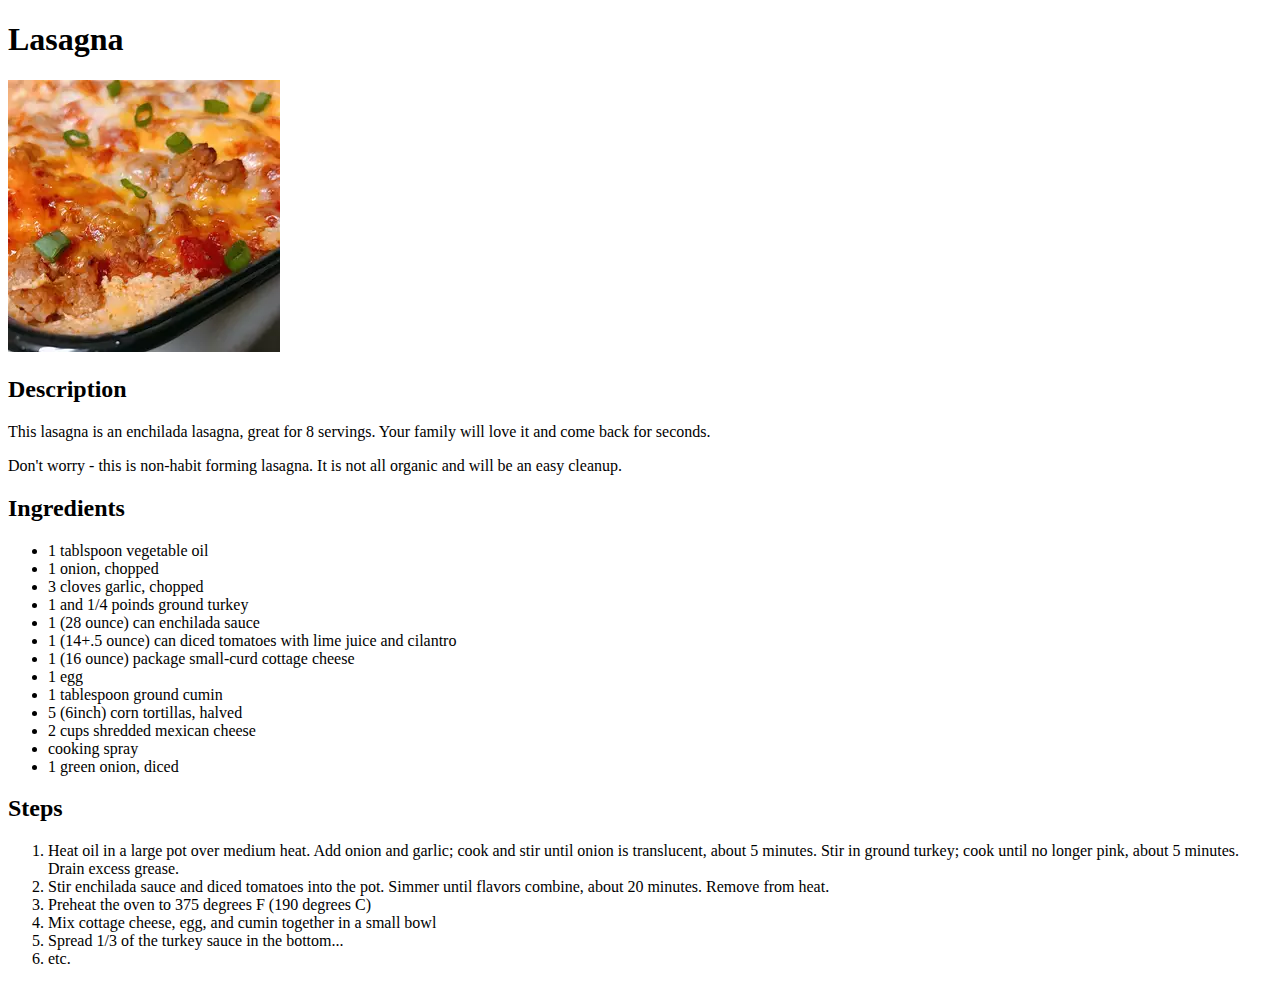
<file: recipes/lasagna.html>
<!DOCTYPE html>

<html lang="en">
    <head>
        <meta charset="UTF-8">
        <Title>Lasagna page</Title>
    </head>

    <body>
        <h1>Lasagna</h1>

            <img src="../images/lasagnapic.png " alt="Picture of Lasagna">
        
            <h2>Description</h2>
                <p>This lasagna is an enchilada lasagna, great for 8 servings.  Your family
                    will love it and come back for seconds.
                </p>
                <p>Don't worry - this is non-habit forming lasagna.  It is not all organic
                    and will be an easy cleanup.
                </p>
                
            <h2>Ingredients</h2>
                <ul>
                    <li>1 tablspoon vegetable oil</li>
                    <li>1 onion, chopped</li>
                    <li>3 cloves garlic, chopped</li>
                    <li>1 and 1/4 poinds ground turkey</li>
                    <li>1 (28 ounce) can enchilada sauce</li>
                    <li>1 (14+.5 ounce) can diced tomatoes with lime juice and cilantro</li>
                    <li>1 (16 ounce) package small-curd cottage cheese</li>
                    <li>1 egg</li>
                    <li>1 tablespoon ground cumin</li>
                    <li>5 (6inch) corn tortillas, halved</li>
                    <li>2 cups shredded mexican cheese</li>
                    <li>cooking spray</li>
                    <li>1 green onion, diced</li>
                </ul>
            <h2>Steps</h2>
                <ol>
                    <li>Heat oil in a large pot over medium heat. Add onion and garlic; 
                        cook and stir until onion is translucent, about 5 minutes. Stir 
                        in ground turkey; cook until no longer pink, about 5 minutes. 
                        Drain excess grease.</li>
                    <li>Stir enchilada sauce and diced tomatoes into the pot. Simmer until
                         flavors combine, about 20 minutes. Remove from heat.</li>
                    <li>Preheat the oven to 375 degrees F (190 degrees C)</li>
                    <li>Mix cottage cheese, egg, and cumin together in a small bowl</li>
                    <li>Spread 1/3 of the turkey sauce in the bottom...</li>
                    <li>etc.</li>
                </ol>

    </body>
</file>
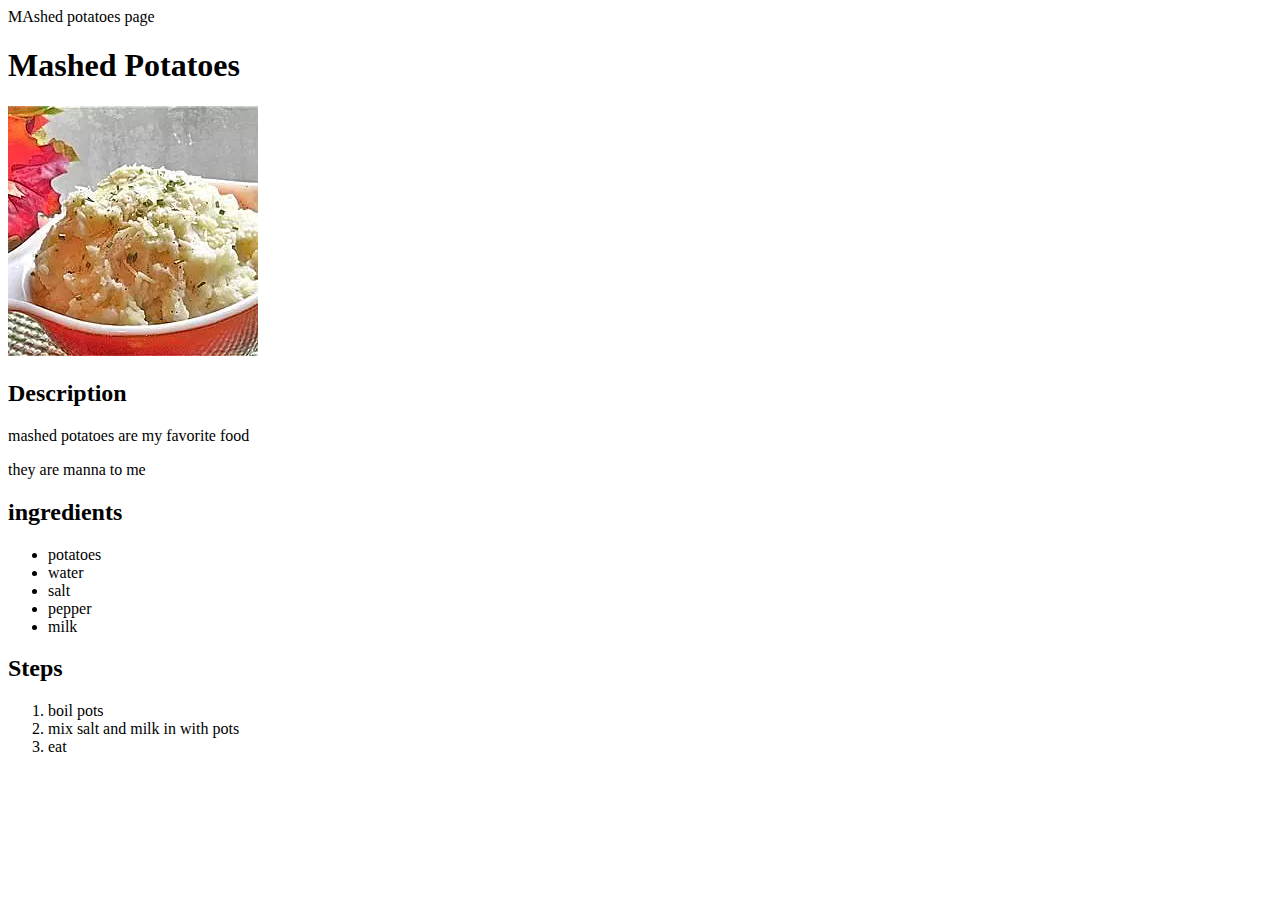
<file: recipes/mashed-potatoes.html>
<!DOCTYPE html>

<html lang="en"

<head>
    <meta charset="utf-8"
    <title>MAshed potatoes page</title>
</head>

<body>
    <h1>Mashed Potatoes</h1>
    <img src="../images/mashed-pots-pic.png" alt="picture of mashed potatoes">

    <h2>Description</h2>
        <p>mashed potatoes are my favorite food</p>
        <p>they are manna to me</p>

    <h2>ingredients</h2>
        <ul>
            <li>potatoes</li>
            <li>water</li>
            <li>salt</li>
            <li>pepper</li>
            <li>milk</li>
        </ul>

    <h2>Steps</h2>
        <ol>
            <li>boil pots</li>
            <li>mix salt and milk in with pots</li>
            <li>eat</li>
        </ol>

</body>
</file>
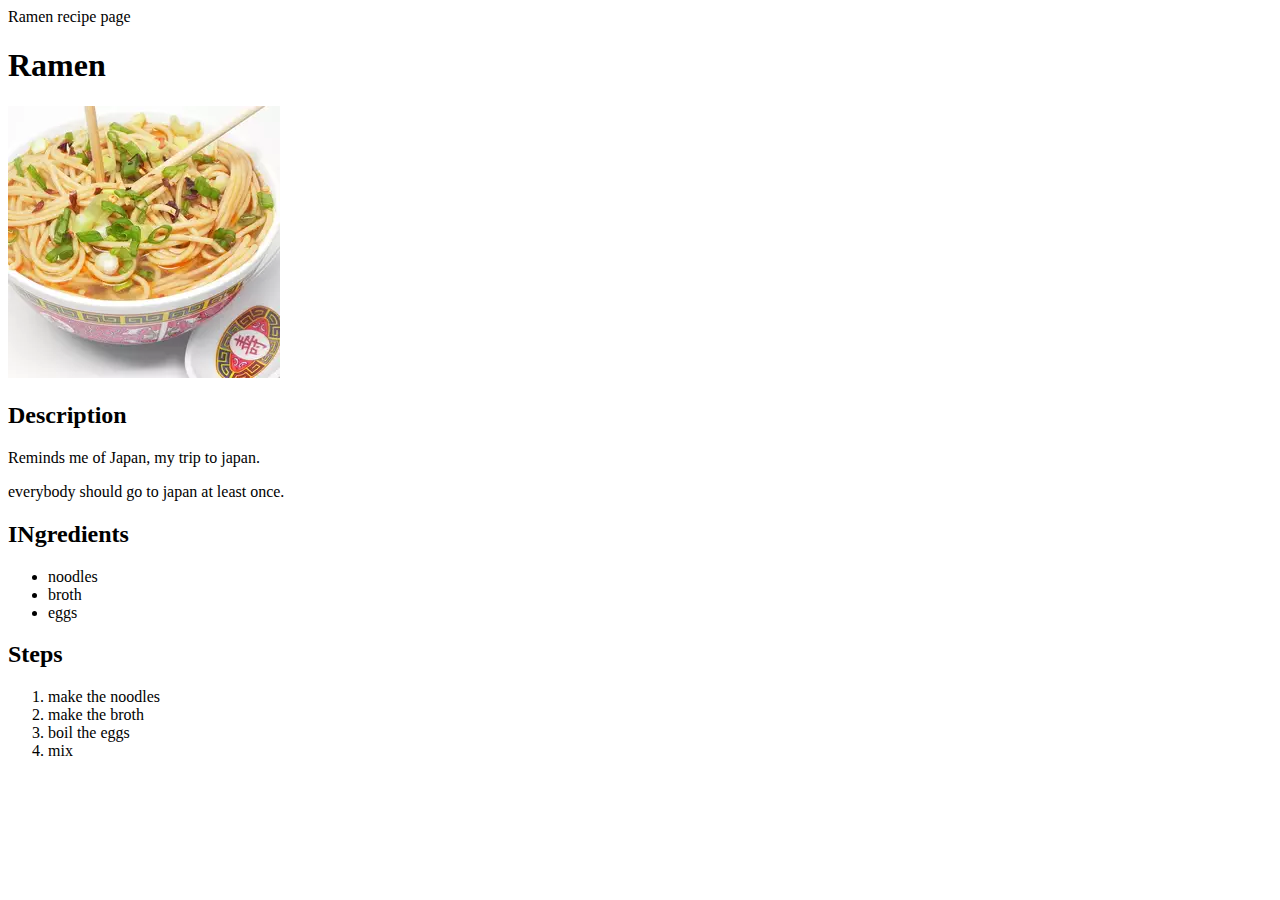
<file: recipes/ramen.html>
<!DOCTYPE html>

<html lang="eng">
    <head>
        <meta charset="UTF-8"
        <Title>Ramen recipe page</Title>
    </head>

    <Body>
        <h1>Ramen</h1>
            <img src="../images/ramen-pic.png" alt="Picture of Ramen">
            
            <h2>Description</h2>
            <p>Reminds me of Japan, my trip to japan.</p>
            <p>everybody should go to japan at least once.</p>

            <h2>INgredients</h2>
                <ul>
                    <li>noodles</li>
                    <li>broth</li>
                    <li>eggs</li>
                </ul>
            <h2>Steps</h2>
                <ol>
                    <li>make the noodles</li>
                    <li>make the broth</li>
                    <li>boil the eggs</li>
                    <li>mix</li>
                </ol>

    </Body>

</html>
</file>
